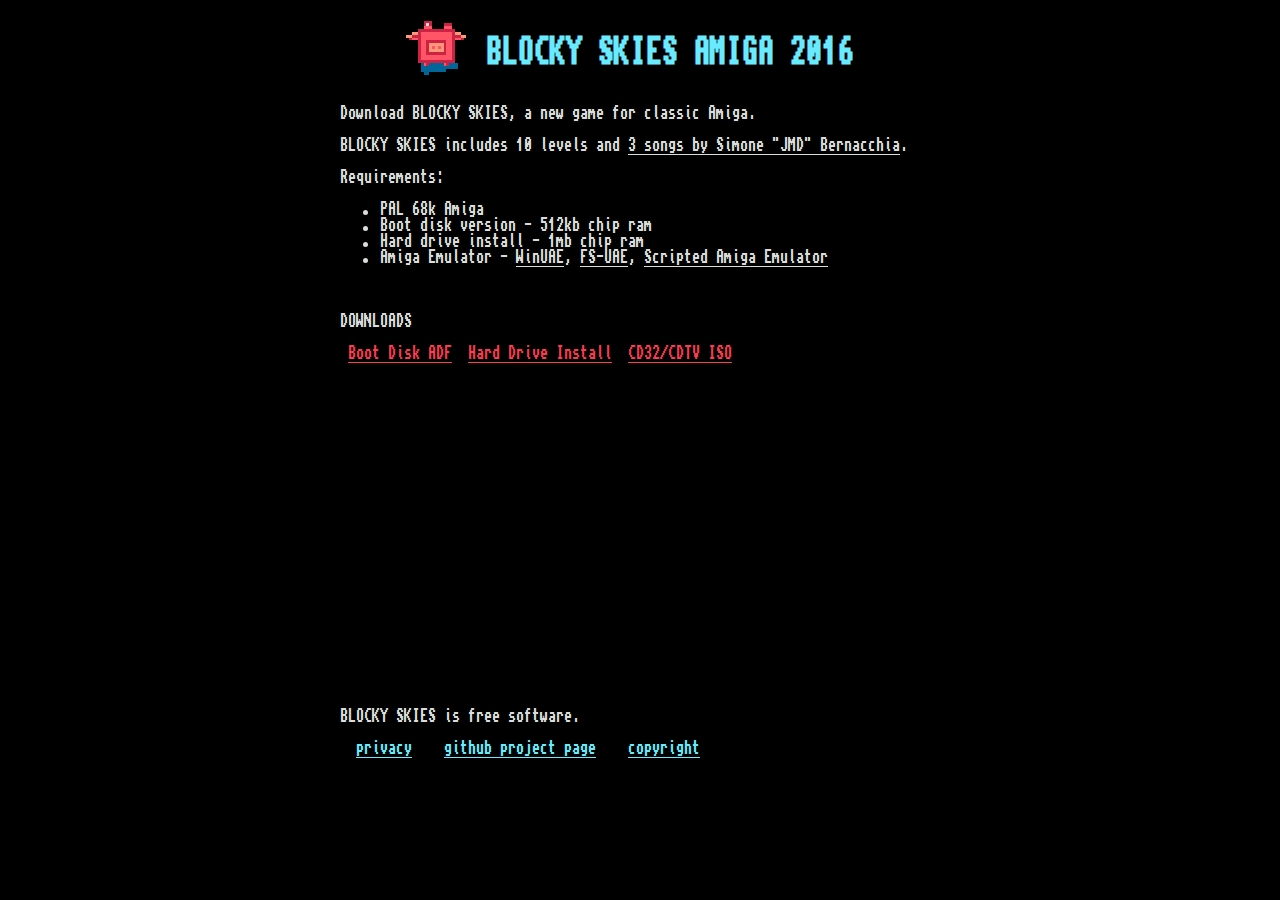
<file: index.html>
<html xmlns="http://www.w3.org/1999/xhtml" xmlns:og="http://ogp.me/ns#" xmlns:fb="http://www.facebook.com/2008/fbml">
  <head>
    <meta name="viewport" content="width=600">
    <meta name="description" content="Blocky Skies is a new game for classic Amiga">
    <meta property="og:image" content="http://blockyskies.com/images/overview_fb.png?v=3">
    <title>BLOCKY SKIES AMIGA</title>
    <link rel="stylesheet" href="styles/blockyskies.css"/>
    <link rel="shortcut icon"  href="images/favicon.ico" />
    <link rel="apple-touch-icon"  href="images/apple-touch-icon.png" />
    <script>(function(i,s,o,g,r,a,m){i['GoogleAnalyticsObject']=r;i[r]=i[r]||function(){
      (i[r].q=i[r].q||[]).push(arguments)},i[r].l=1*new Date();a=s.createElement(o),
      m=s.getElementsByTagName(o)[0];a.async=1;a.src=g;m.parentNode.insertBefore(a,m)
      })(window,document,'script','https://www.google-analytics.com/analytics.js','ga');
      ga('create', 'UA-78761927-1', 'auto');
      ga('send', 'pageview');</script>
  </head>
  <body>
    
    <h1><img class="pig" src="images/apple-touch-icon.png"/>BLOCKY SKIES AMIGA 2016</h1>
    
    <div class="main">
      
      <p>Download BLOCKY SKIES, a new game for classic Amiga.</p>
      <p>BLOCKY SKIES includes 10 levels and <a href="https://soundcloud.com/simone-bernacchia-590551024/sets/blocky-skies-music">3 songs by Simone "JMD" Bernacchia</a>.</p>
      <p>Requirements: 
	<ul>
	  <li>PAL 68k Amiga</li>
	  <li>Boot disk version - 512kb chip ram</li>
	  <li>Hard drive install - 1mb chip ram</li>
	  <li>Amiga Emulator - <a href="www.winuae.net/">WinUAE</a>, <a href="https://fs-uae.net/">FS-UAE</a>, <a href="http://scriptedamigaemulator.net/">Scripted Amiga Emulator</a></li>
	</ul>
      </p>
      <br/>
      <p class="good centered">DOWNLOADS</p>   
      <p><a class="download" href="downloads/BlockySkiesPAL_BootDisk_v0_73.lha">Boot Disk ADF</a><a class="download" href="downloads/BlockySkiesPAL_HardDrive_v0_73.lha">Hard Drive Install</a><a class="download" href="downloads/BlockySkiesPAL_CD32_v0_73.lha">CD32/CDTV ISO</a></p>
      
      <p>
	<iframe width="560" height="315" src="https://www.youtube.com/embed/t1QjFusxew0" frameborder="0" allowfullscreen></iframe>
      </p>
      
      <div class="footer">
	<p class="good">BLOCKY SKIES is free software.</p>
	<a class="bottomLink" href="privacy.html">privacy</a><a class="bottomLink" href="https://github.com/alpine9000/blockyskies/">github project page</a><a class="bottomLink" href="LEGAL.html">copyright</a>
      </div>
    </div>
  </body>
</html>
</file>
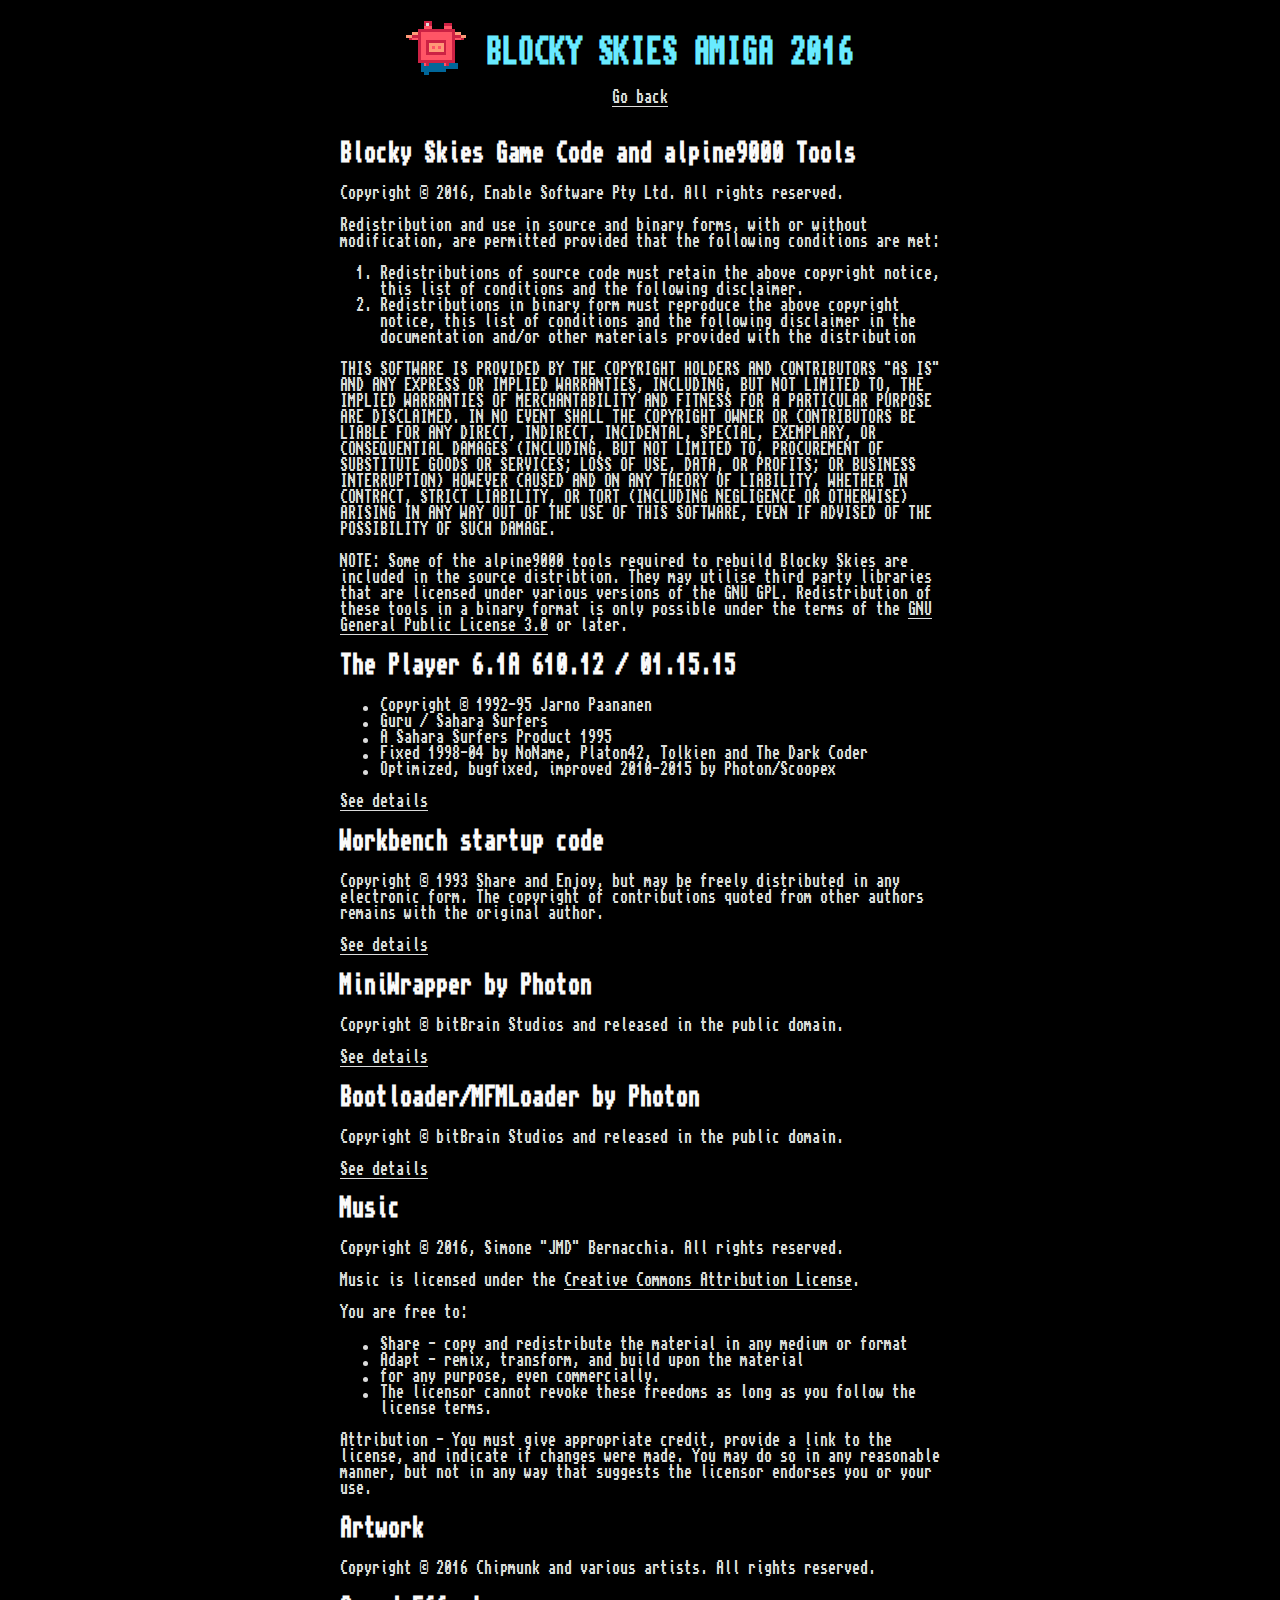
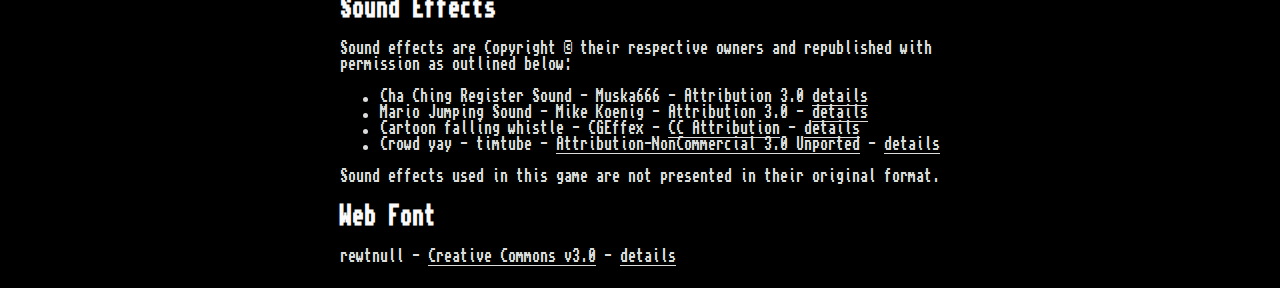
<file: LEGAL.html>
<html>
  <head>
    <meta name="viewport" content="width=600">
    <title>BLOCKY SKIES AMIGA</title>
    <link rel="stylesheet" href="styles/blockyskies.css"/>
    <link rel="shortcut icon"  href="images/favicon.ico" />
    <script>(function(i,s,o,g,r,a,m){i['GoogleAnalyticsObject']=r;i[r]=i[r]||function(){
  (i[r].q=i[r].q||[]).push(arguments)},i[r].l=1*new Date();a=s.createElement(o),
  m=s.getElementsByTagName(o)[0];a.async=1;a.src=g;m.parentNode.insertBefore(a,m)
  })(window,document,'script','https://www.google-analytics.com/analytics.js','ga');
  ga('create', 'UA-78761927-1', 'auto');
  ga('send', 'pageview');</script>
  </head>
  <body>
    <h1><img class="pig" src="images/apple-touch-icon.png"/>BLOCKY SKIES AMIGA 2016</h1>
    <p><a href="index.html">Go back</a></p>
    <div class="main">  
      <h2>Blocky Skies Game Code and alpine9000 Tools</h2>
      
      <p>Copyright &copy; 2016, Enable Software Pty Ltd. All rights reserved.</p>
      
      <p>Redistribution and use in source and binary forms, with or without
	modification, are permitted provided that the following conditions are met:</p>
      
      <ol>
	<li>Redistributions of source code must retain the above copyright notice, this
	  list of conditions and the following disclaimer.</li>
	<li>Redistributions in binary form must reproduce the above copyright notice,
	  this list of conditions and the following disclaimer in the documentation
	  and/or other materials provided with the distribution</li>
      </ol>
      
      <p>THIS SOFTWARE IS PROVIDED BY THE COPYRIGHT HOLDERS AND CONTRIBUTORS "AS IS" AND
	ANY EXPRESS OR IMPLIED WARRANTIES, INCLUDING, BUT NOT LIMITED TO, THE IMPLIED
	WARRANTIES OF MERCHANTABILITY AND FITNESS FOR A PARTICULAR PURPOSE ARE
	DISCLAIMED. IN NO EVENT SHALL THE COPYRIGHT OWNER OR CONTRIBUTORS BE LIABLE FOR
	ANY DIRECT, INDIRECT, INCIDENTAL, SPECIAL, EXEMPLARY, OR CONSEQUENTIAL DAMAGES
	(INCLUDING, BUT NOT LIMITED TO, PROCUREMENT OF SUBSTITUTE GOODS OR SERVICES;
	LOSS OF USE, DATA, OR PROFITS; OR BUSINESS INTERRUPTION) HOWEVER CAUSED AND
	ON ANY THEORY OF LIABILITY, WHETHER IN CONTRACT, STRICT LIABILITY, OR TORT
	(INCLUDING NEGLIGENCE OR OTHERWISE) ARISING IN ANY WAY OUT OF THE USE OF THIS
	SOFTWARE, EVEN IF ADVISED OF THE POSSIBILITY OF SUCH DAMAGE.</p>

      <p>NOTE: Some of the alpine9000 tools required to rebuild Blocky Skies are included in the source distribtion. They may utilise third party libraries that are licensed under various versions of the GNU GPL. Redistribution of these tools in a binary format is only possible under the terms of the <a href="http://www.gnu.org/licenses/gpl-3.0.en.html">GNU General Public License 3.0</a> or later.</p>
      
      <h2>The Player 6.1A 610.12 / 01.15.15</h2>
      <p><ul>
	  <li>Copyright &copy; 1992-95 Jarno Paananen</li>
          <li>Guru / Sahara Surfers</li>
          <li>A Sahara Surfers Product 1995</li>
          <li>Fixed 1998-04 by NoName, Platon42, Tolkien and The Dark Coder</li>
          <li>Optimized, bugfixed, improved 2010-2015 by Photon/Scoopex</li>
	</ul>
      <p><a href="http://aminet.net/package/mus/misc/P6112">See details</a></p>
      
      <h2>Workbench startup code</h2>
      <p>Copyright &copy; 1993 Share and Enjoy, but may be freely
distributed in any electronic form. The copyright of contributions
	quoted from other authors remains with the original author.</p>
      <a href="http://amigacoding.com/images/b/b3/Howtocode5.txt">See details</a>
      <h2>MiniWrapper by Photon</h2>
      <p>Copyright &copy; bitBrain Studios and released in the public domain.</p>
      <a href="http://coppershade.org/asmskool/SOURCES/Developing-Demo-Effects/DDE2/Coppershade-DDE2/">See details</a>
      <h2>Bootloader/MFMLoader by Photon</h2>
      <p>Copyright &copy; bitBrain Studios and released in the public domain.</p>
      <a href="http://coppershade.org/asmskool/SOURCES/Photon-snippets/">See details</a>

      <h2>Music</h2>
      <p>Copyright &copy; 2016, Simone "JMD" Bernacchia. All rights reserved.</p>
      
      <p>Music is licensed under the <a href="http://creativecommons.org/licenses/by/4.0/">Creative Commons Attribution License</a>.</p>
      
      <p>You are free to:</p>
      
      <ul>
	<li>Share - copy and redistribute the material in any medium or format</li>
	<li>Adapt - remix, transform, and build upon the material</li>
	<li>for any purpose, even commercially.</li>
	<li>The licensor cannot revoke these freedoms as long as you follow the license terms.</li>
      </ul>
      
      <p>Attribution - You must give appropriate credit, provide a link to the license, 
	and indicate if changes were made. You may do so in any reasonable manner, 
	but not in any way that suggests the licensor endorses you or your use.</p>
      
      <h2>Artwork</h2>
      
      <p>Copyright &copy 2016 Chipmunk and various artists. All rights reserved.</p>
      
      <h2>Sound Effects</h2>
      
      <p>Sound effects are Copyright &copy; their respective owners and republished 
	with permission as outlined below:</p>
      
      <ul>
	<li>Cha Ching Register Sound - Muska666 - Attribution 3.0 <a href="http://soundbible.com/1997-Cha-Ching-Register.html">details</a></li>
	<li>Mario Jumping Sound - Mike Koenig - Attribution 3.0 - <a href="http://soundbible.com/1601-Mario-Jumping.html">details</a></li>
	<li>Cartoon falling whistle - CGEffex - <a href="http://creativecommons.org/licenses/by/3.0/">CC Attribution</a> - <a href="https://freesound.org/people/CGEffex/sounds/89538/">details</a></li>
	<li>Crowd yay - timtube - <a href="http://creativecommons.org/licenses/by-nc/3.0/">Attribution-NonCommercial 3.0 Unported</a> - <a href="https://www.freesound.org/people/timtube/sounds/69338/">details</a></li>
      </ul>
      
      <p>Sound effects used in this game are not presented in their original format.</p>
      
      <h2>Web Font</h2>
      
      <p>rewtnull - <a href=" http://creativecommons.org/licenses/by-nc-sa/3.0/">Creative Commons v3.0</a> - <a href="https://github.com/rewtnull/amigafonts">details</a></p>
    </div>
  </body>
</html>
</file>
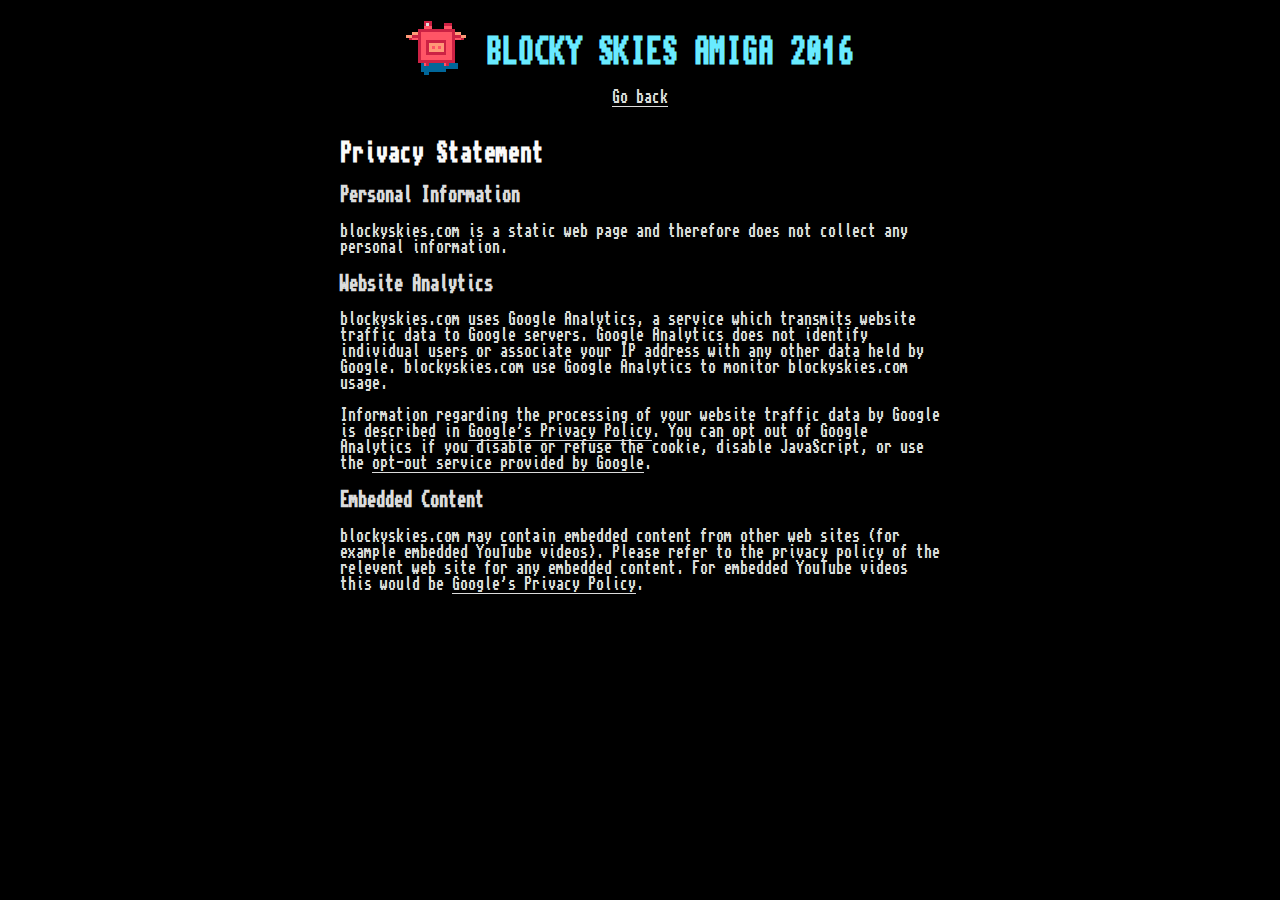
<file: privacy.html>
<html>
  <head>
    <meta name="viewport" content="width=600">
    <title>BLOCKY SKIES AMIGA PRIVACY STATEMENT</title>
    <link rel="stylesheet" href="styles/blockyskies.css"/>
    <link rel="shortcut icon"  href="images/favicon.ico" />
    <script>(function(i,s,o,g,r,a,m){i['GoogleAnalyticsObject']=r;i[r]=i[r]||function(){
  (i[r].q=i[r].q||[]).push(arguments)},i[r].l=1*new Date();a=s.createElement(o),
  m=s.getElementsByTagName(o)[0];a.async=1;a.src=g;m.parentNode.insertBefore(a,m)
  })(window,document,'script','https://www.google-analytics.com/analytics.js','ga');
  ga('create', 'UA-78761927-1', 'auto');
  ga('send', 'pageview');</script>
  </head>
  <body>
    <h1><img class="pig" src="images/apple-touch-icon.png"/>BLOCKY SKIES AMIGA 2016</h1>
    <p><a href="index.html">Go back</a></p>
    <div class="main">  
      <h2>Privacy Statement</h2>
      <h3>Personal Information</h3>      
      <p>blockyskies.com is a static web page and therefore does not collect any personal information.</p>
      <h3>Website Analytics</h3>
      <p>blockyskies.com uses Google Analytics, a service which transmits website traffic data to Google servers. Google Analytics does not identify individual users or associate your IP address with any other data held by Google. blockyskies.com use Google Analytics to monitor blockyskies.com usage.</p>
      <p>Information regarding the processing of your website traffic data by Google is described in <a href="http://www.google.com/policies/privacy/">Google's Privacy Policy</a>. You can opt out of Google Analytics if you disable or refuse the cookie, disable JavaScript, or use the <a href="https://tools.google.com/dlpage/gaoptout">opt-out service provided by Google</a>.
	<h3>Embedded Content</h3>
	<p>blockyskies.com may contain embedded content from other web sites (for example embedded YouTube videos). Please refer to the privacy policy of the relevent web site for any embedded content. For embedded YouTube videos this would be <a href="http://www.google.com/policies/privacy/">Google's Privacy Policy</a>.</p>
  </body>
</html>
</file>
<file: styles/blockyskies.css>
@font-face {
    font-family:Topaz;
    src: url(fonts/Topaz_a1200_v1.0.ttf) format("truetype");
}

body {
    background-color: black;
    color: #DCDCDC;
    font-family: Topaz;
    text-align: center;
}

h1 {
    text-align: center;
    color: #69EBFF;
}

h2 {
   color: #fafafa;
}

a:link {
    color: #DCDCDC;
}

a:visited {
    color: #DCDCDC;
}

a:hover {
    color: #fff;
}

a:active {
    color: #fff;
}

a.download {
    margin-left: 0.5em;
    margin-right: 0.5em;
}

a.download:link {
    color: #FC3B54;
}

a.download:visited {
    color: #FC3B54;
}

a.download:hover {
    color: #FF5F77;
}

a.download:active {
    color: #FF5F77;
}

a.bottomLink {
   margin-right: 1em;
   margin-left: 1em;
}

a.bottomLink:link {
    color: #69EBFF;
}

a.bottomLink:visited {
    color: #69EBFF;
}

a.bottomLink:hover {
    color: #AEEBFF;
}

a.bottomLink:active {
    color: #AEEBFF;
}

.main {
   margin-left: 0.5em;
   margin-right: 0.5em;
   width: 600px;
   display: inline-block;
   text-align: left;
}

.danger {
   color: red;
   font-weight: bold;
}

.go {
    color: #15DE15;
    font-weight: bold;
}

.pig {
    position: relative;
    top: 10px;
    left: -20px;
}
</file>
